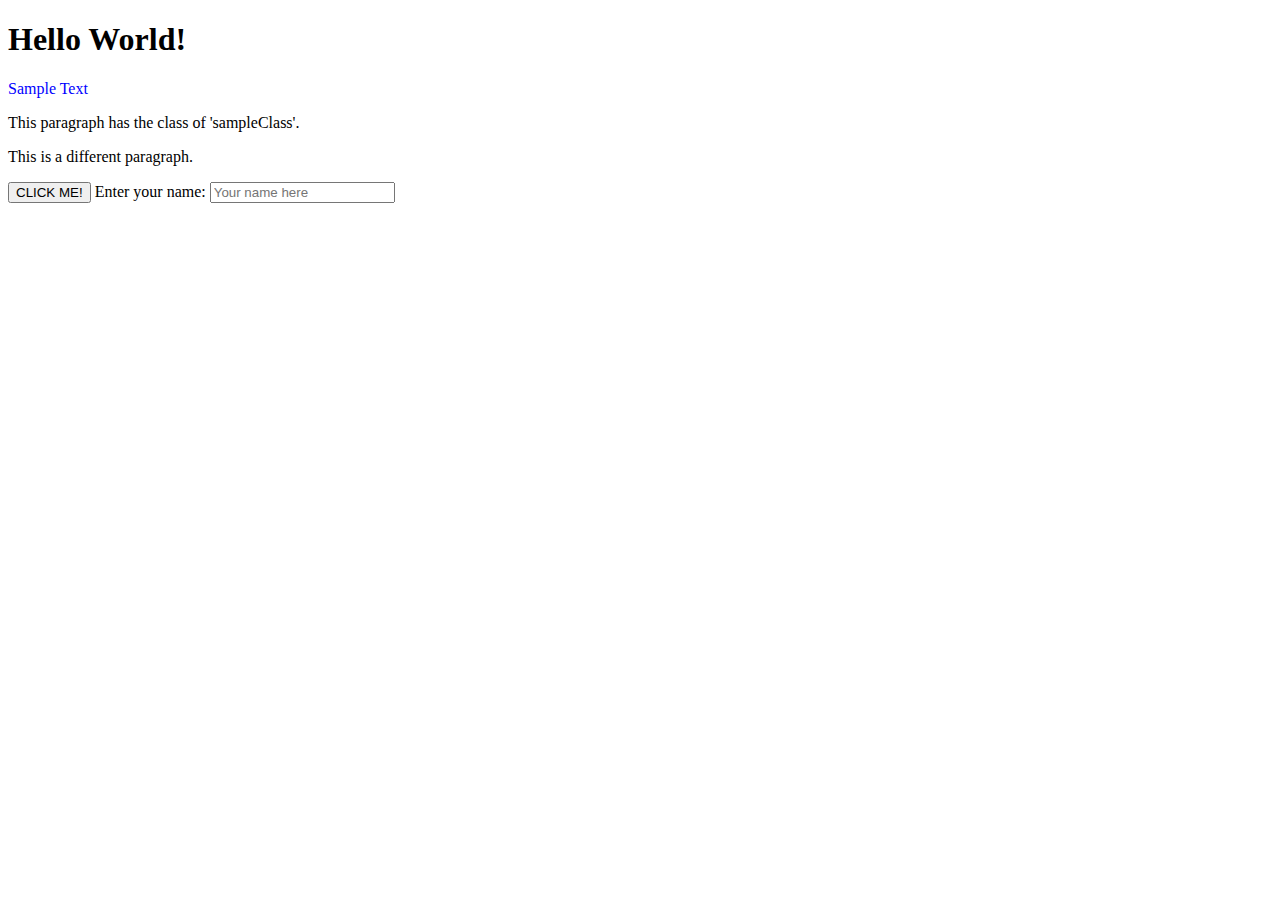
<file: 1-Javascript-Fundamentals/DOM/index.html>
<!DOCTYPE html>
<html lang="en">

<head>
    <meta charset="UTF-8">
    <meta name="viewport" content="width=device-width, initial-scale=1.0">
    <meta http-equiv="X-UA-Compatible" content="ie=edge">
    <title>Document</title>
</head>

<body>
    <h1>Hello World!</h1>

    <p id='testParagraph'> Sample Text</p>

    <p class="sampleClass">This paragraph has the class of 'sampleClass'.</p>
    <p class="sampleClass">This is a different paragraph.</p>

    <button id='clickThisButton'>CLICK ME!</button>
    <label for="nameInput">Enter your name:</label>
    <input type="text" id="nameInput" placeholder="Your name here">

    <script src="index.js"></script>
</body>

</html>
</file>
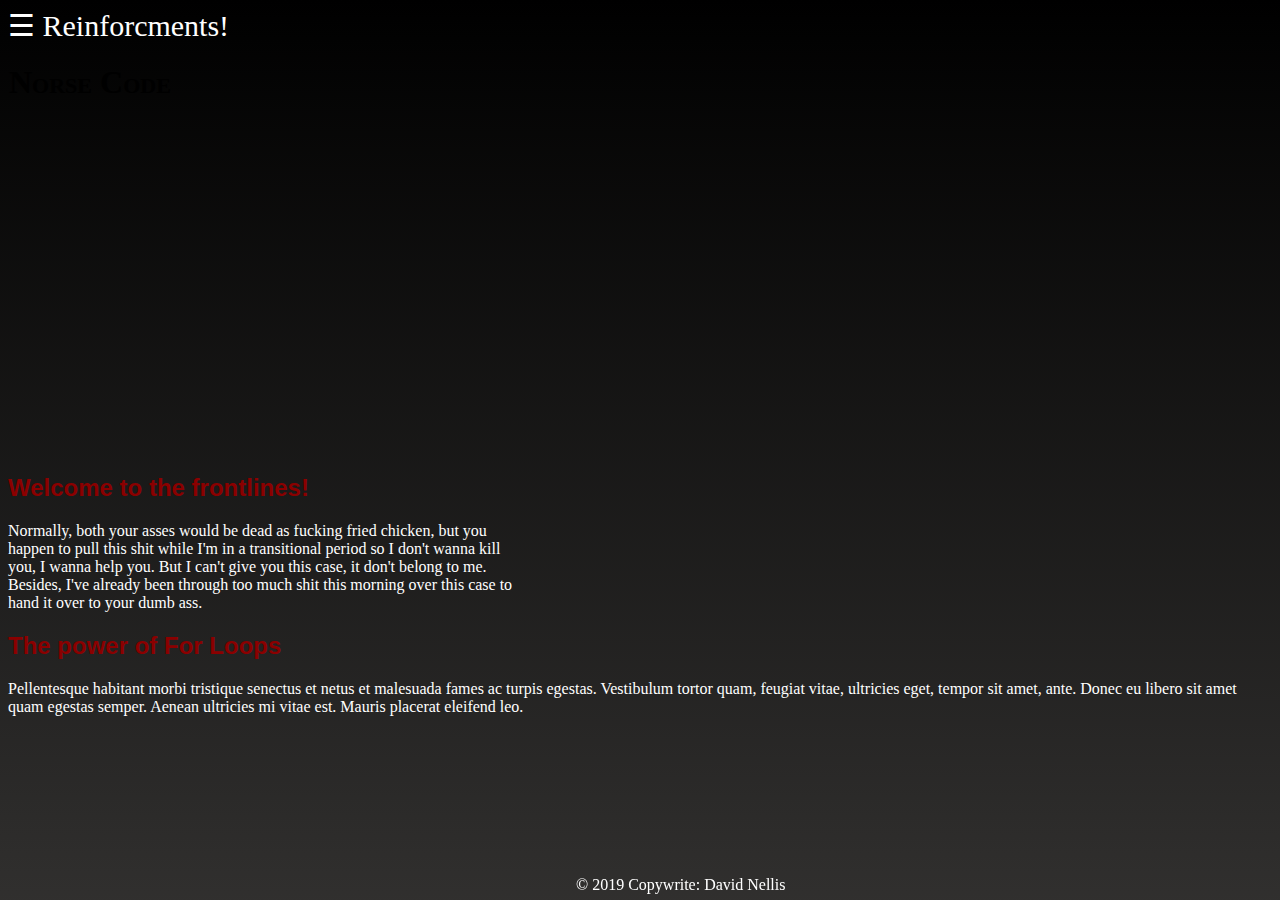
<file: Website/website.html>
<!DOCTYPE html>
<html lang="en">

<head>
    <meta charset="UTF-8">
    <meta name="viewport" content="width=device-width, initial-scale=1.0">
    <meta http-equiv="X-UA-Compatible" content="ie=edge">
    <title>Website</title>
    <link rel="stylesheet" href="website.css">
</head>

<body>
    <div id="mySidenav" class="sidenav">
        <a href="javascript:void(0)" class="closebtn" onclick="closeNav()">&times;</a>
        <a href="#">About</a>
        <a href="#">Services</a>
        <a href="#">Clients</a>
        <a href="#">Contact</a>
    </div>

    <span style="font-size:30px;cursor:pointer" onclick="openNav()">&#9776; Reinforcments!</span>

    <script>
        function openNav() {
            document.getElementById("mySidenav").style.width = "250px";
        }

        function closeNav() {
            document.getElementById("mySidenav").style.width = "0";
        }
    </script>

    <header id="home">
        <h1 class="header-tag"> Norse Code </h1>
    </header>
    <div class="main">
        <section id="about">

            <div id="about-content">
                <h2>Welcome to the frontlines!</h2>
                <p>Normally, both your asses would be dead as fucking fried chicken, but you happen to pull this shit
                    while
                    I'm in a transitional period so I don't wanna kill you, I wanna help you. But I can't give you this
                    case, it don't belong to me. Besides, I've already been through too much shit this morning over this
                    case to hand it over to your dumb ass.
                </p>
            </div>
        </section>
        <section id="concepts">

            <div id="For Loops">
                <h2>The power of For Loops</h2>
                <article>Pellentesque habitant morbi tristique senectus et netus et malesuada fames ac turpis egestas.
                    Vestibulum tortor quam,
                    feugiat vitae, ultricies eget, tempor sit amet, ante. Donec eu libero sit amet quam egestas semper.
                    Aenean ultricies mi
                    vitae est. Mauris placerat eleifend leo. </article>

            </div>

        </section>
    </div>
    <div class="footer">
        <p> © 2019 Copywrite: David Nellis</p>

        </footer>
</body>

</html>
</file>
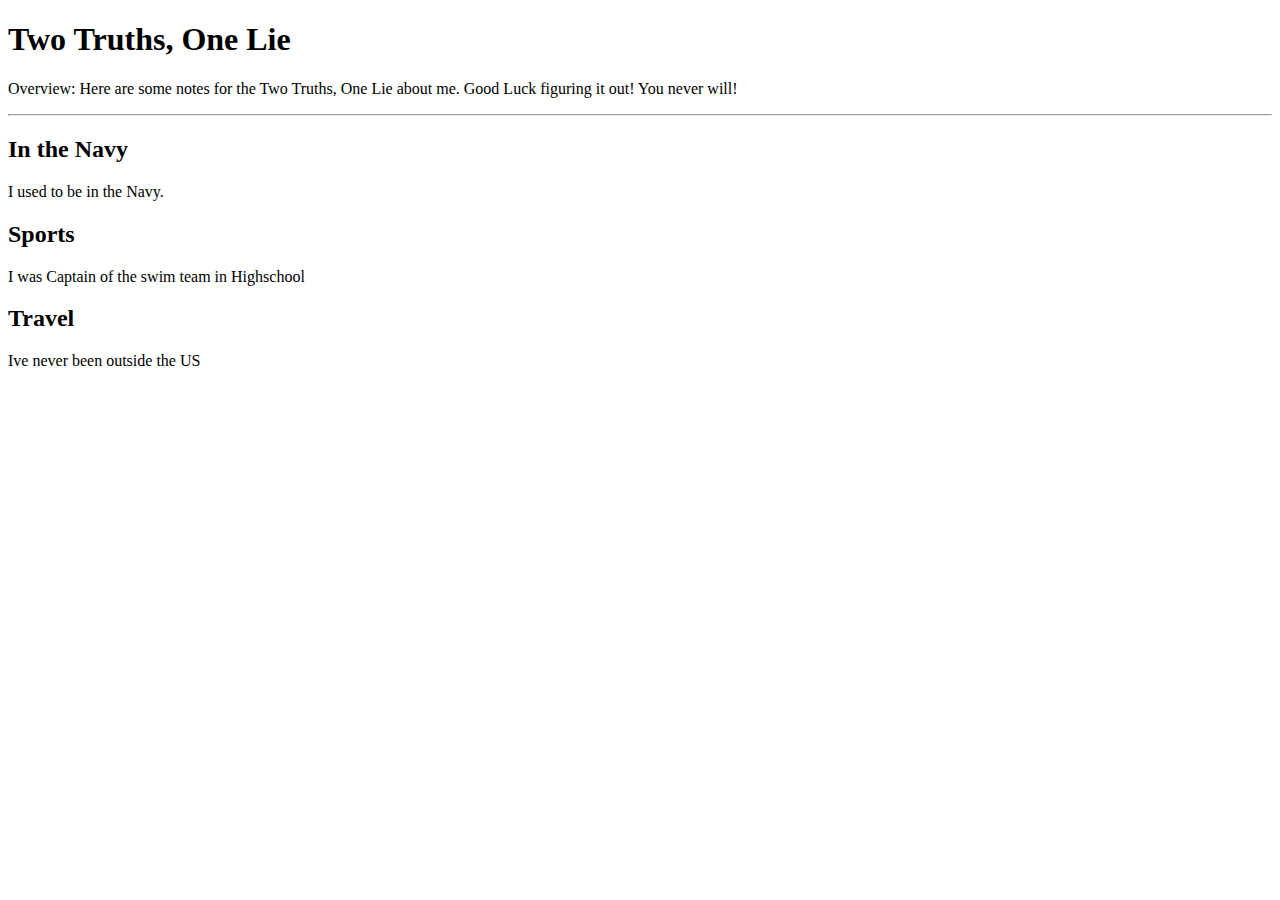
<file: 0-JavaScript-PreWork/1-HTML-Basics/02-h&p-tags.html>
<!DOCTYPE html>
<html>
<head>
    <title>Two Truths, One Lie</title>
</head>
<body>

    <h1>Two Truths, One Lie</h1>
    <p>Overview: Here are some notes for the Two Truths, One Lie about me. Good Luck figuring it out! You never will!</p>
   
    <hr  />

    <h2>In the Navy</h2>
    <p>I used to be in the Navy.</p>

    <h2>Sports</h2>
    <p>I was Captain of the swim team in Highschool</p>

    <h2>Travel</h2>
    <p>Ive never been outside the US</p>

     


</body>    
</html>
</file>
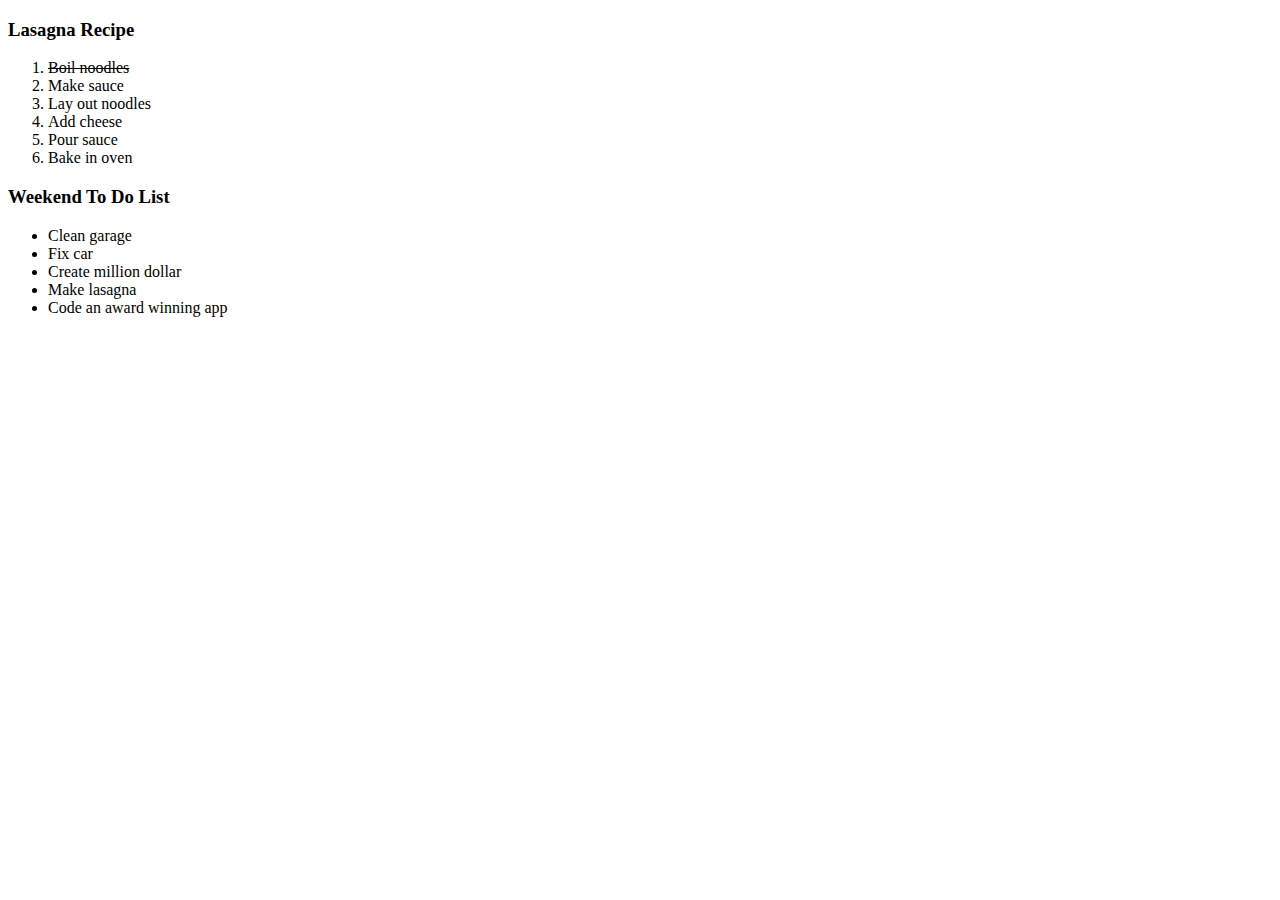
<file: 0-JavaScript-PreWork/1-HTML-Basics/03-lists.html>
<!DOCTYPE html>
<html>
<head>
    <title>List tags</title>
</head>
<body>
    <h3>Lasagna Recipe</h3>
    <ol>
        <li><strike>Boil noodles</strike></li>
        <li>Make sauce</li>
        <li>Lay out noodles</li>
        <li>Add cheese</li>
        <li>Pour sauce</li>
        <li>Bake in oven</li>
    </ol>
    <h3>Weekend To Do List</h3>
    <ul>
        <li>Clean garage</li>
        <li>Fix car</li>
        <li>Create million dollar </li>
        <li>Make lasagna</li>
        <li>Code an award winning app</li>
    </ul>
</body>
</html>
</file>
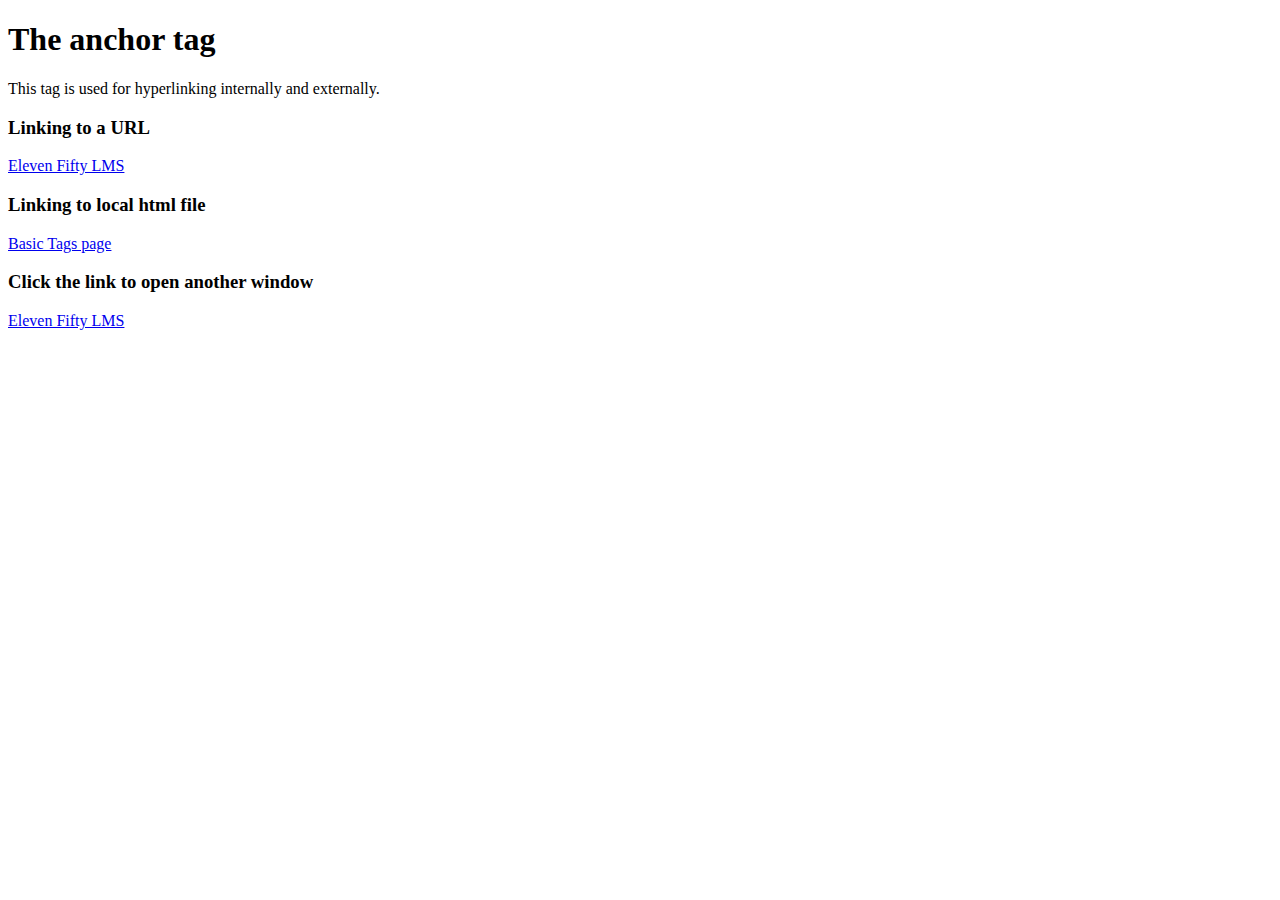
<file: 0-JavaScript-PreWork/1-HTML-Basics/04-links.html>
<!DOCTYPE html>
<html>
    <head>
    </head>
    <body>

        <h1>The anchor tag</h1>
        <p>This tag is used for hyperlinking internally and externally.

        <h3>Linking to a URL</h3>
        <a href="https://efa-lms-e8982.firebaseapp.com/home">Eleven Fifty LMS</a>

        <h3>Linking to local html file</h3>
        <a href="01-basic-tags.html">Basic Tags page</a>

        <h3>Click the link to open another window</h3>
        <a href="https://efa-lms-e8982.firebaseapp.com/home" target="blank">Eleven Fifty LMS</a>

    </body>
</html>
</file>
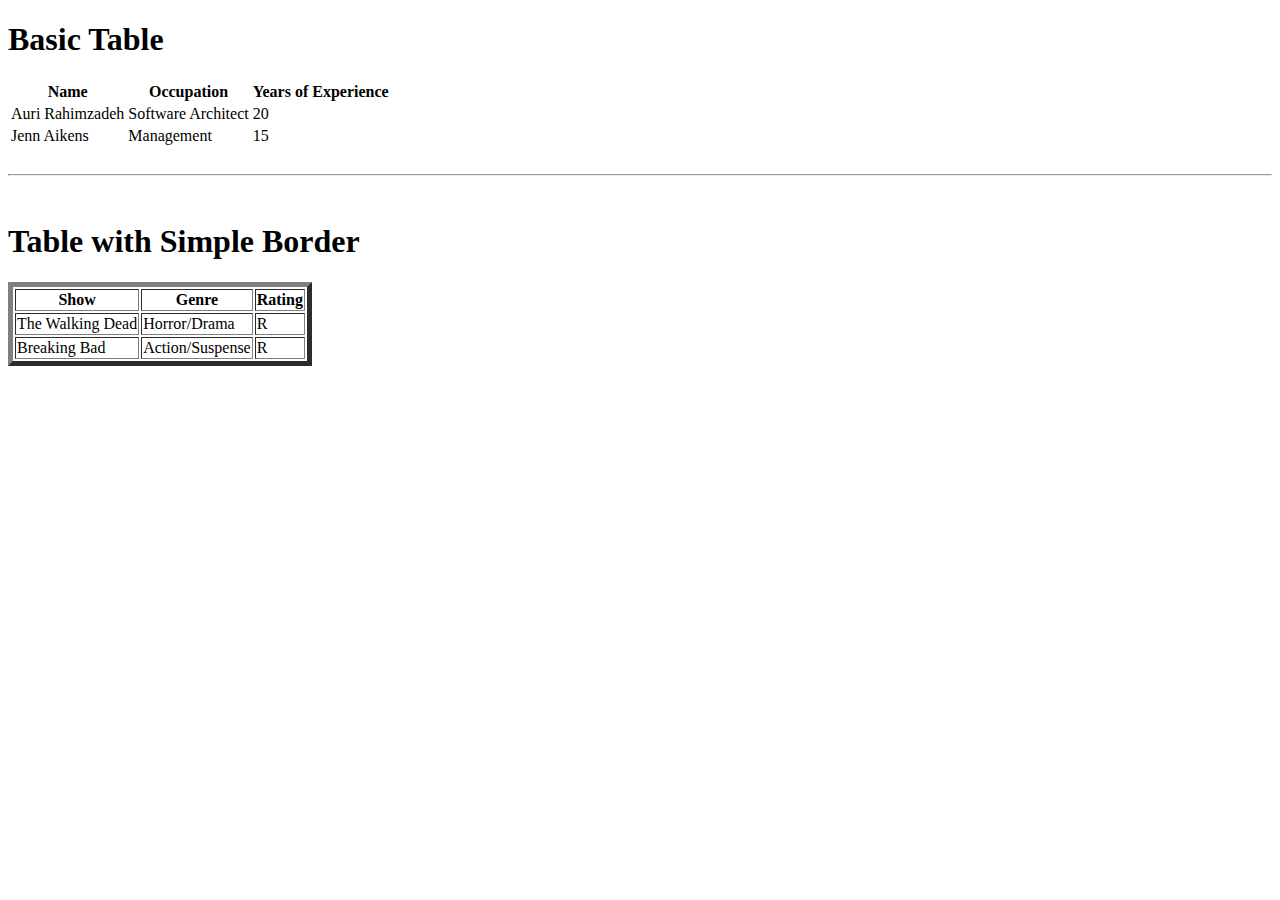
<file: 0-JavaScript-PreWork/1-HTML-Basics/06-tables.html>
<!DOCTYPE html>
<html>
<head>
    <title>Tables</title>
</head>
<body>

    <h1>Basic Table</h1>
    <table>
        <tr>
            <th>Name</th>
            <th>Occupation</th>
            <th>Years of Experience</th>
        </tr>
        <tr>
            <td>Auri Rahimzadeh</td>
            <td>Software Architect</td>
            <td>20</td>
        </tr>
        <tr>
            <td>Jenn Aikens</td>
            <td>Management</td>
            <td>15</td>
        </tr>
    </table>

    <br>
    <hr>
    <br>

    <h1>Table with Simple Border</h1>
    <table border="5">
        <tr>
            <th>Show</th>
            <th>Genre</th>
            <th>Rating</th>
        </tr>
        <tr>
            <td>The Walking Dead</td>
            <td>Horror/Drama</td>
            <td>R</td>
        </tr>
        <tr>
            <td>Breaking Bad</td>
            <td>Action/Suspense</td>
            <td>R</td>
        </tr>
    </table>

</body>
</html>
</file>
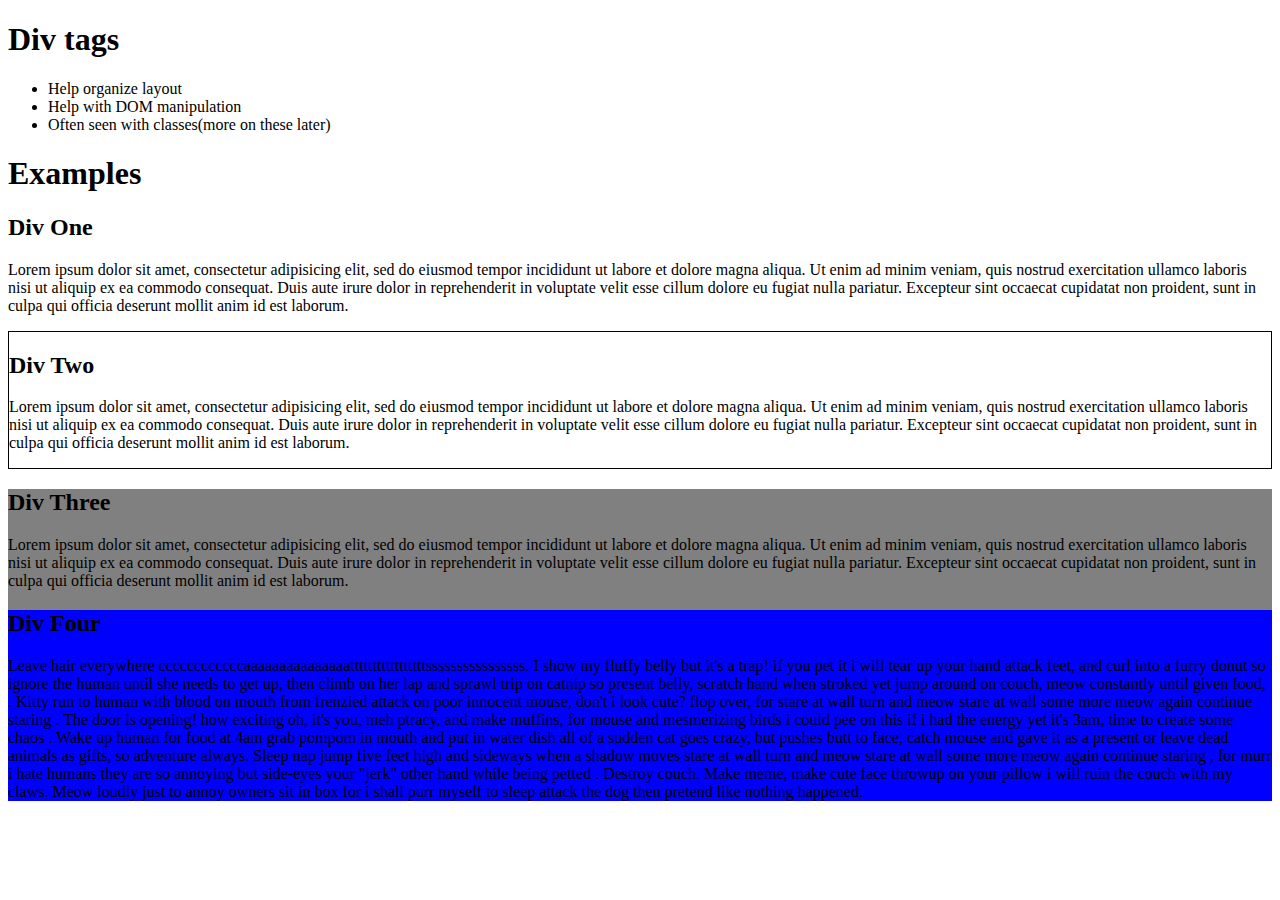
<file: 0-JavaScript-PreWork/1-HTML-Basics/07-divs.html>
<!DOCTYPE html>
<html>
<head>
    <title>divs</title>
</head>
<body>
    <h1>Div tags</h1>
    <ul>
        <li>Help organize layout</li>
        <li>Help with DOM manipulation</li>
        <li>Often seen with classes(more on these later)</li>
    </ul>

    <h1>Examples</h1>
    <div class="div-one">
        <h2>Div One</h2>
        <p>Lorem ipsum dolor sit amet, consectetur adipisicing elit, sed do eiusmod
        tempor incididunt ut labore et dolore magna aliqua. Ut enim ad minim veniam,
        quis nostrud exercitation ullamco laboris nisi ut aliquip ex ea commodo
        consequat. Duis aute irure dolor in reprehenderit in voluptate velit esse
        cillum dolore eu fugiat nulla pariatur. Excepteur sint occaecat cupidatat non
        proident, sunt in culpa qui officia deserunt mollit anim id est laborum.</p>
    </div>

    <div class="div-two" style="border:1px solid black">
        <h2>Div Two</h2>
        <p>Lorem ipsum dolor sit amet, consectetur adipisicing elit, sed do eiusmod
        tempor incididunt ut labore et dolore magna aliqua. Ut enim ad minim veniam,
        quis nostrud exercitation ullamco laboris nisi ut aliquip ex ea commodo
        consequat. Duis aute irure dolor in reprehenderit in voluptate velit esse
        cillum dolore eu fugiat nulla pariatur. Excepteur sint occaecat cupidatat non
        proident, sunt in culpa qui officia deserunt mollit anim id est laborum.</p>
    </div>

    <div class="div-three" style="background-color: gray">
        <h2>Div Three</h2>
        <p>Lorem ipsum dolor sit amet, consectetur adipisicing elit, sed do eiusmod
        tempor incididunt ut labore et dolore magna aliqua. Ut enim ad minim veniam,
        quis nostrud exercitation ullamco laboris nisi ut aliquip ex ea commodo
        consequat. Duis aute irure dolor in reprehenderit in voluptate velit esse
        cillum dolore eu fugiat nulla pariatur. Excepteur sint occaecat cupidatat non
        proident, sunt in culpa qui officia deserunt mollit anim id est laborum.</p>
    <div class="div-four" style="background-color: blue">
        <h2>Div Four</h2>
        <p>Leave hair everywhere ccccccccccccaaaaaaaaaaaaaaatttttttttttttttttssssssssssssssss. I show my fluffy belly but it's a trap! if you pet it i will tear up your hand attack feet, and curl into a furry donut so ignore the human until she needs to get up, then climb on her lap and sprawl trip on catnip so present belly, scratch hand when stroked yet jump around on couch, meow constantly until given food, . Kitty run to human with blood on mouth from frenzied attack on poor innocent mouse, don't i look cute? flop over, for stare at wall turn and meow stare at wall some more meow again continue staring . The door is opening! how exciting oh, it's you, meh ptracy, and make muffins, for mouse and mesmerizing birds i could pee on this if i had the energy yet it's 3am, time to create some chaos . Wake up human for food at 4am grab pompom in mouth and put in water dish all of a sudden cat goes crazy, but pushes butt to face, catch mouse and gave it as a present or leave dead animals as gifts, so adventure always. Sleep nap jump five feet high and sideways when a shadow moves stare at wall turn and meow stare at wall some more meow again continue staring , for murr i hate humans they are so annoying but side-eyes your "jerk" other hand while being petted . Destroy couch. Make meme, make cute face throwup on your pillow i will ruin the couch with my claws. Meow loudly just to annoy owners sit in box for i shall purr myself to sleep attack the dog then pretend like nothing happened. </p>
    </div>
</body>
</html>
</file>
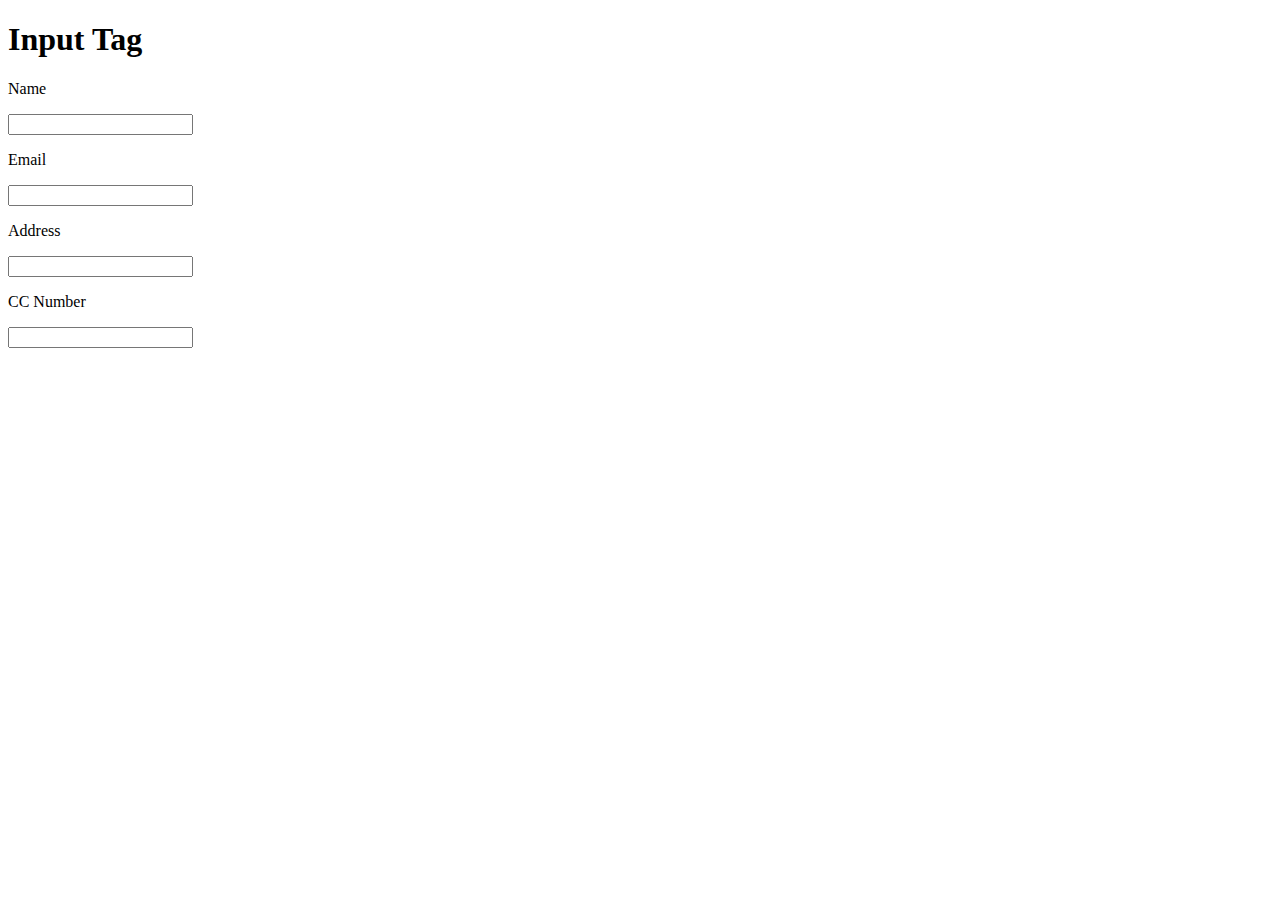
<file: 0-JavaScript-PreWork/1-HTML-Basics/08-inputs.html>
<!DOCTYPE html>
<html>
    <head>
        <title>Input</title>
</head>
<body>
    <h1>Input Tag</h1>
    <p>Name</p><input />
    <p>Email</p><input>
    <p>Address</p><input/>
    <p>CC Number</p><input>
</body>
</html>
</file>
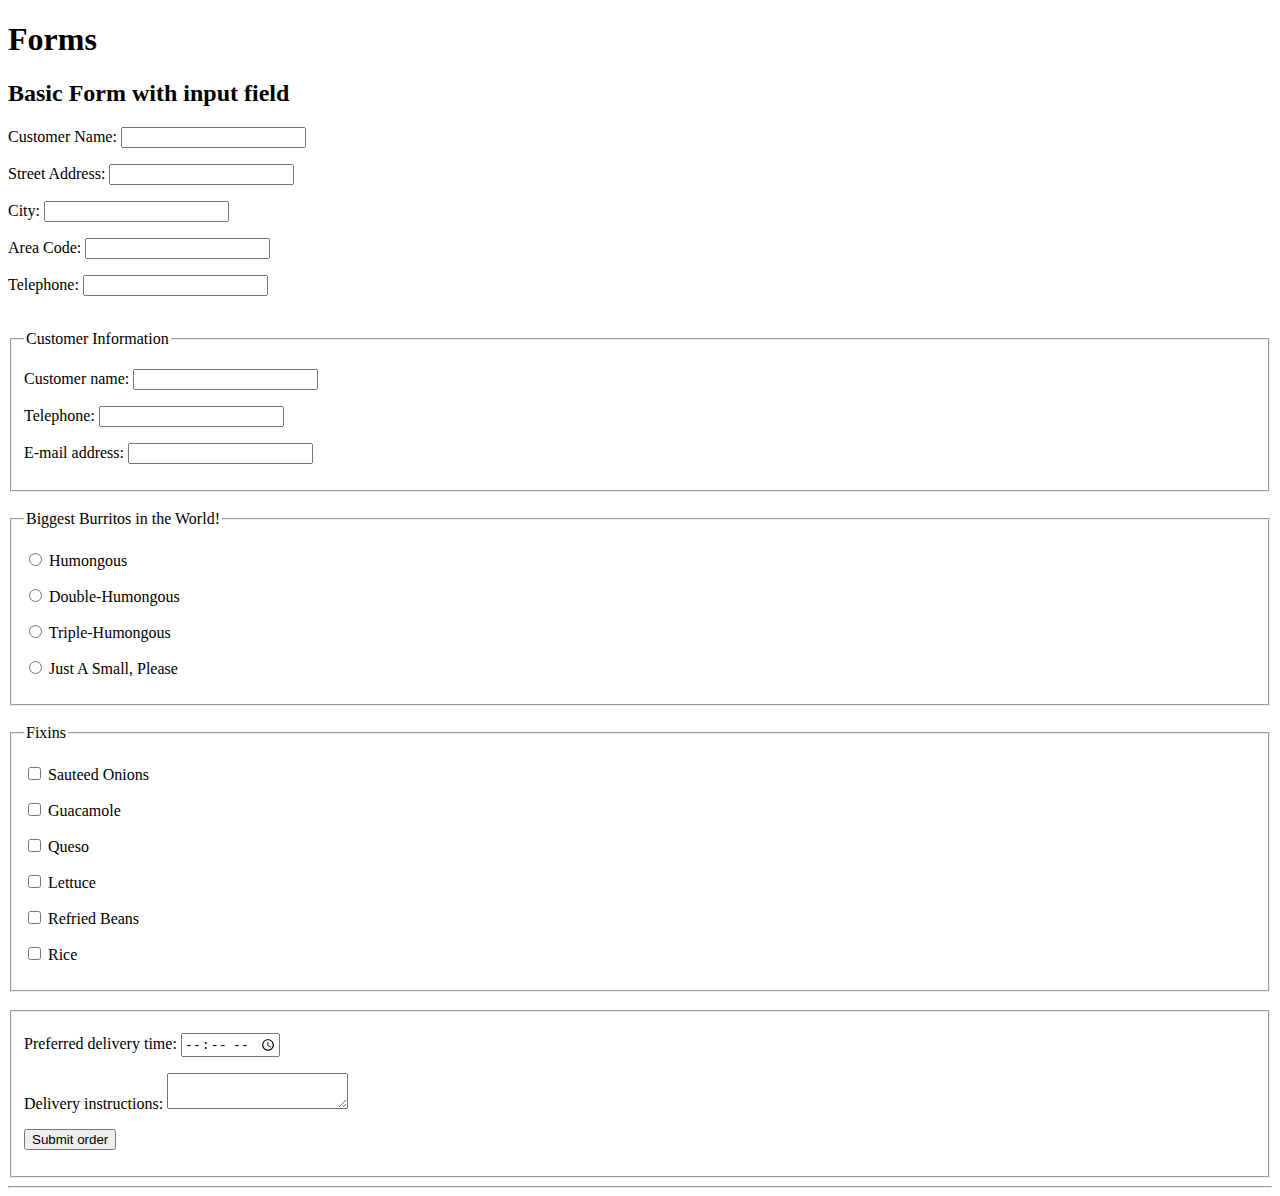
<file: 0-JavaScript-PreWork/1-HTML-Basics/09-forms.html>
<!DOCTYPE html>
<html>
<head>
    <title>Forms</title>
</head>
<body>

<h1>Forms</h1>

    <h2>Basic Form with input field</h2>
    <div class="form-one">
        <form>
            <p><label>Customer Name: <input></label></p>
            <p><label>Street Address: <input></label></p>
            <p><label>City: <input></label></p>
            <p><label>Area Code: <input></label></p>
            <p><label>Telephone: <input></label></p>
        </form>    
    </div> 

<br />

    <form>
        <fieldset>
            <legend> Customer Information </legend>
            <p><label>Customer name: <input></label></p>
             <p><label>Telephone: <input type=tel></label></p>
             <p><label>E-mail address: <input type=email></label></p>
        </fieldset>
    </form>
<br />


    <form>
        <fieldset>
              <legend>Biggest Burritos in the World!</legend>
            <!-- correct to look like this instead plz --><p><input type="radio" name="size" id="size1" /><label for="size1"> Humongous </label></p>
            <p><label> <input type="radio" name=size> Double-Humongous </label></p>
            <p><label> <input type="radio" name=size> Triple-Humongous </label></p>
            <p><label> <input type="radio" name=size> Just A Small, Please </label></p>
        </fieldset>
    </form>
<br/>

    <form>
        <fieldset>
            <legend>Fixins</legend>
            <p><label> <input type=checkbox> Sauteed Onions </label></p>
            <p><label> <input type=checkbox> Guacamole</label></p>
            <p><label> <input type=checkbox> Queso </label></p>
            <p><label> <input type=checkbox> Lettuce </label></p>
            <p><label> <input type=checkbox> Refried Beans </label></p>
            <p><label> <input type=checkbox> Rice </label></p>
        </fieldset>
    </form>
<br>

    <form>
        <fieldset>
            <p><label>Preferred delivery time: <input type=time min="11:00" max="21:00" step="900"></label></p>
            <p><label>Delivery instructions: <textarea></textarea></label></p>
            <p><button>Submit order</button></p>
        </fieldset>
    </form>    
</body>
</html>

<hr />
</file>
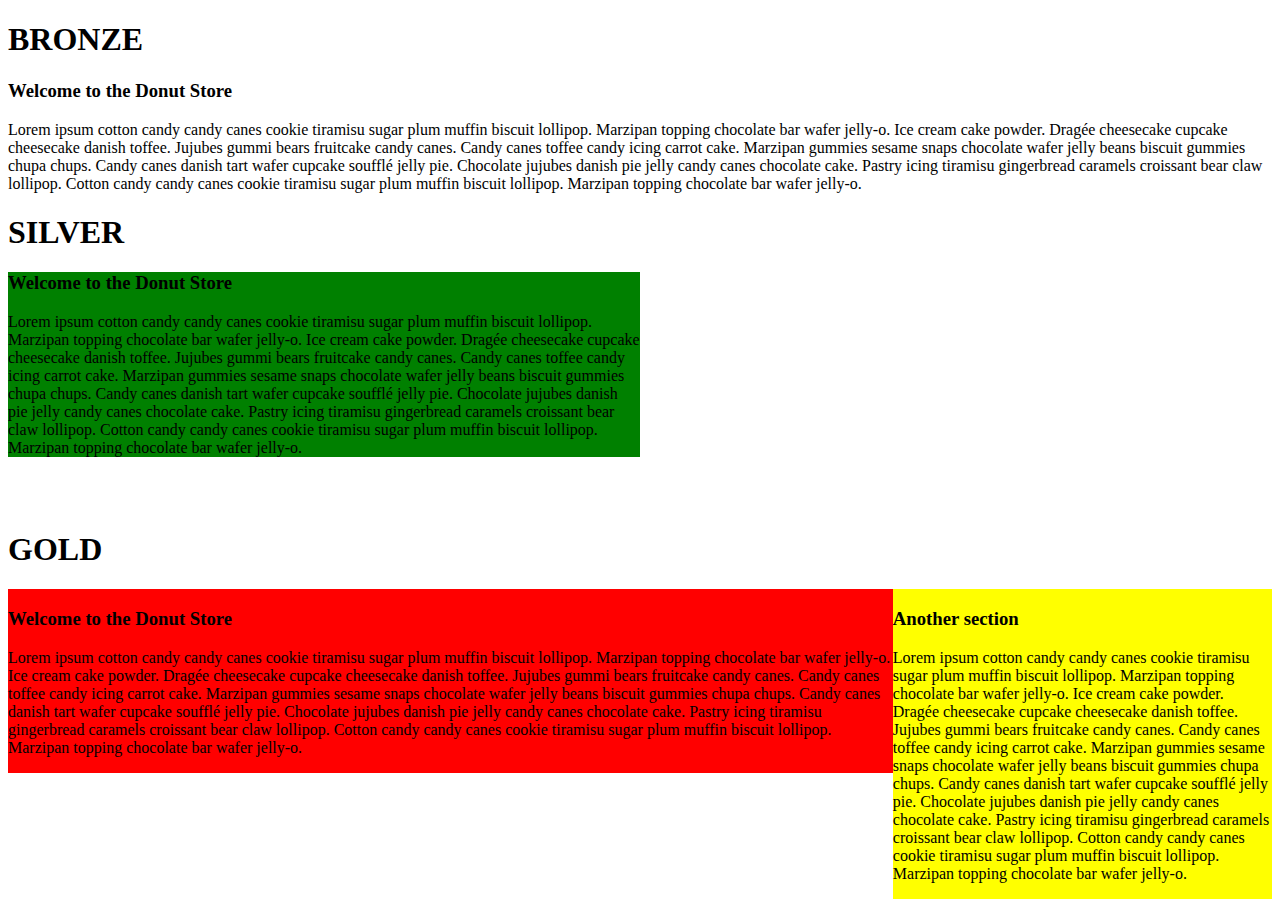
<file: 0-JavaScript-PreWork/1-HTML-Basics/10-sections.html>
<!DOCTYPE html>
<html>
    <head>
        <title>Sections</title>
    </head>
    <body>

        <h1>BRONZE</h1>
        <section>
            <h3>Welcome to the Donut Store</h3>
                <p>
                Lorem ipsum cotton candy candy canes cookie tiramisu sugar plum muffin biscuit lollipop. Marzipan topping chocolate bar wafer jelly-o. Ice cream cake powder.
                Dragée cheesecake cupcake cheesecake danish toffee. Jujubes gummi bears fruitcake candy canes. Candy canes toffee candy icing carrot cake. Marzipan gummies sesame snaps chocolate wafer jelly beans biscuit gummies chupa chups.
                Candy canes danish tart wafer cupcake soufflé jelly pie. Chocolate jujubes danish pie jelly candy canes chocolate cake. Pastry icing tiramisu gingerbread caramels croissant bear claw lollipop.
                Cotton candy candy canes cookie tiramisu sugar plum muffin biscuit lollipop. Marzipan topping chocolate bar wafer jelly-o. 
                </p>
        </section>

        <h1>SILVER</h1>
        <section style="width:50%; background-color: green;">
            <h3>Welcome to the Donut Store</h3>
                <p>
                Lorem ipsum cotton candy candy canes cookie tiramisu sugar plum muffin biscuit lollipop. Marzipan topping chocolate bar wafer jelly-o. Ice cream cake powder.
                Dragée cheesecake cupcake cheesecake danish toffee. Jujubes gummi bears fruitcake candy canes. Candy canes toffee candy icing carrot cake. Marzipan gummies sesame snaps chocolate wafer jelly beans biscuit gummies chupa chups.
                Candy canes danish tart wafer cupcake soufflé jelly pie. Chocolate jujubes danish pie jelly candy canes chocolate cake. Pastry icing tiramisu gingerbread caramels croissant bear claw lollipop.
                Cotton candy candy canes cookie tiramisu sugar plum muffin biscuit lollipop. Marzipan topping chocolate bar wafer jelly-o. 
                </p>
        </section>

        <br>
        <br>

        <h1>GOLD</h1>
        <section>
            <section style="width:70%; float: left; background-color: red;">
                <h3>Welcome to the Donut Store</h3>
                    <p>
                    Lorem ipsum cotton candy candy canes cookie tiramisu sugar plum muffin biscuit lollipop. Marzipan topping chocolate bar wafer jelly-o. Ice cream cake powder.
                    Dragée cheesecake cupcake cheesecake danish toffee. Jujubes gummi bears fruitcake candy canes. Candy canes toffee candy icing carrot cake. Marzipan gummies sesame snaps chocolate wafer jelly beans biscuit gummies chupa chups.
                    Candy canes danish tart wafer cupcake soufflé jelly pie. Chocolate jujubes danish pie jelly candy canes chocolate cake. Pastry icing tiramisu gingerbread caramels croissant bear claw lollipop.
                    Cotton candy candy canes cookie tiramisu sugar plum muffin biscuit lollipop. Marzipan topping chocolate bar wafer jelly-o. 
                    </p>
            </section>
            <section style="width:30%; float: right; background-color: yellow;">
                <h3>Another section</h3>
                    <p>
                    Lorem ipsum cotton candy candy canes cookie tiramisu sugar plum muffin biscuit lollipop. Marzipan topping chocolate bar wafer jelly-o. Ice cream cake powder.
                    Dragée cheesecake cupcake cheesecake danish toffee. Jujubes gummi bears fruitcake candy canes. Candy canes toffee candy icing carrot cake. Marzipan gummies sesame snaps chocolate wafer jelly beans biscuit gummies chupa chups.
                    Candy canes danish tart wafer cupcake soufflé jelly pie. Chocolate jujubes danish pie jelly candy canes chocolate cake. Pastry icing tiramisu gingerbread caramels croissant bear claw lollipop.
                    Cotton candy candy canes cookie tiramisu sugar plum muffin biscuit lollipop. Marzipan topping chocolate bar wafer jelly-o. 
                    </p>
            </section>
        </section>
    </body>
</html>
</file>
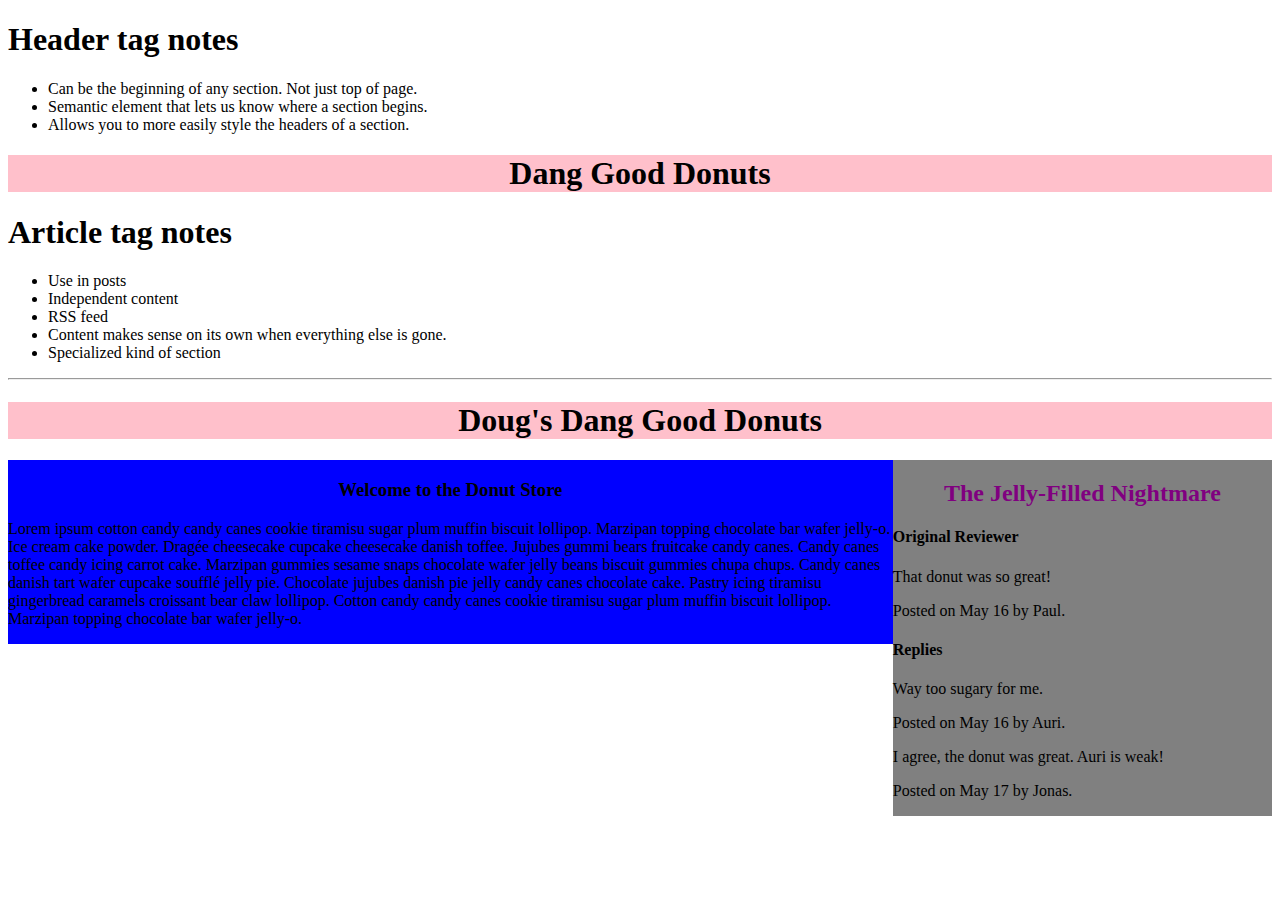
<file: 0-JavaScript-PreWork/1-HTML-Basics/11-articles-headers.html>
<!DOCTYPE html>
<html>
<head>
    <title>Articles and Headers</title>
</head>
<body>

<h1>Header tag notes</h1>
<ul>
  <li>Can be the beginning of any section. Not just top of page.</li>
  <li>Semantic element that lets us know where a section begins.</li>
  <li>Allows you to more easily style the headers of a section.</li>
</ul>

<header style="width:100%; text-align:center; background-color:pink;">
  <h1>Dang Good Donuts</h1>
</header>


<h1>Article tag notes</h1>
<ul>
    <li>Use in posts</li>
    <li>Independent content</li>
    <li>RSS feed</li>
    <li>Content makes sense on its own when everything else is gone.</li>
    <li>Specialized kind of section</li>
</ul>


<hr>

<header style="width:100%; text-align:center; background-color:pink;">
  <h1>Doug's Dang Good Donuts</h1>
</header>

<section style="width:70%; float: left; background-color: blue;">
        <header style="text-align:center;">
        <h3>Welcome to the Donut Store</h3>
        </header>
          <p>
          Lorem ipsum cotton candy candy canes cookie tiramisu sugar plum muffin biscuit lollipop. Marzipan topping chocolate bar wafer jelly-o. Ice cream cake powder.
          Dragée cheesecake cupcake cheesecake danish toffee. Jujubes gummi bears fruitcake candy canes. Candy canes toffee candy icing carrot cake. Marzipan gummies sesame snaps chocolate wafer jelly beans biscuit gummies chupa chups.
          Candy canes danish tart wafer cupcake soufflé jelly pie. Chocolate jujubes danish pie jelly candy canes chocolate cake. Pastry icing tiramisu gingerbread caramels croissant bear claw lollipop.
          Cotton candy candy canes cookie tiramisu sugar plum muffin biscuit lollipop. Marzipan topping chocolate bar wafer jelly-o. 
          </p>
</section>

<article style="width: 30%; float: right; background-color: gray;">
      <header style="text-align:center; color: purple;">
          <h2>The Jelly-Filled Nightmare</h2>
      </header>
      <section>
          <h4>Original Reviewer</h4>
              <p>That donut was so great!</p>
              <p>Posted on <time datetime="2015-05-15 19:00">May 16</time> by Paul.</p>
          <h4>Replies</h4>
              <p>Way too sugary for me.</p>
              <p>Posted on <time datetime="2015-05-16 19:00">May 16</time> by Auri.</p>
              <p>I agree, the donut was great. Auri is weak!</p>
              <p>Posted on <time datetime="2015-05-17 19:00">May 17</time> by Jonas.</p>
      </section>
</article>

</body>
</html>
</file>
<file: Website/website.css>
body {
	width: 100wh;
	height: 90vh;
	color: #fff;
	background: linear-gradient(180deg,#000000, #595755, #9b979c);
	background-size: 400% 400%;
	-webkit-animation: Gradient 20s ease infinite;
	-moz-animation: Gradient 20s ease infinite;
	animation: Gradient 20s ease infinite;
}

@-webkit-keyframes Gradient {
	0% {
		background-position: 0% 50%
	}
	50% {
		background-position: 100% 50%
	}
	100% {
		background-position: 0% 50%
	}
}

@-moz-keyframes Gradient {
	0% {
		background-position: 0% 50%
	}
	50% {
		background-position: 100% 50%
	}
	100% {
		background-position: 0% 50%
	}
}

@keyframes Gradient {
	0% {
		background-position: 0% 50%
	}
	50% {
		background-position: 100% 50%
	}
	100% {
		background-position: 0% 50%
	}
}

h6 {
	font-family: 'Open Sans';
	font-weight: 300;
	text-align: center;
	position: absolute;
	top: 45%;
	right: 0;
	left: 0;
}
 .sidenav {
      height: 100%;
      width: 0;
      position: fixed;
      z-index: 1;
      top: 0;
      left: 0;
      background-color: #111;
      overflow-x: hidden;
      transition: 0.5s;
      padding-top: 60px;
    }
    
    .sidenav a {
      padding: 8px 8px 8px 32px;
      text-decoration: none;
      font-size: 25px;
      color: #818181;
      display: block;
      transition: 0.3s;
    }
    
    .sidenav a:hover {
      color: #f1f1f1;
    }
    
    .sidenav .closebtn {
      position: absolute;
      top: 0;
      right: 25px;
      font-size: 36px;
      margin-left: 50px;
    }
    
    @media screen and (max-height: 450px) {
      .sidenav {padding-top: 15px;}
      .sidenav a {font-size: 18px;}
    }
  
#home {
  position: relative;
  margin-top: 0;
  width: 100vw;
  height: 40vh;
  padding-left: 1px;
  padding-right: 1px;
  background: url('https://images.unsplash.com/photo-1551081878-aa144985d34c?ixlib=rb-1.2.1&ixid=eyJhcHBfaWQiOjEyMDd9&auto=format&fit=crop&w=1950&q=80') center 80% no-repeat ;
  background-size: cover;
}

.header-tag {
  font-family: 'Times New Roman', Times, serif;
  color: black;
  font-variant: small-caps;


}
h2 {
  font-family: 'Acme', sans-serif;
  color: darkred;
}

.main {
  text-align: left;
}

#about {
  margin-top: 50px;
}

#about-content {
  width: 40vw;
  float: center;
}
.footer {
  height: 20px;
  width: 100vw;
  position: fixed;
  bottom: 10px;
  left: 45vw;
  padding-bottom: 10px;
  

  


}
</file>
